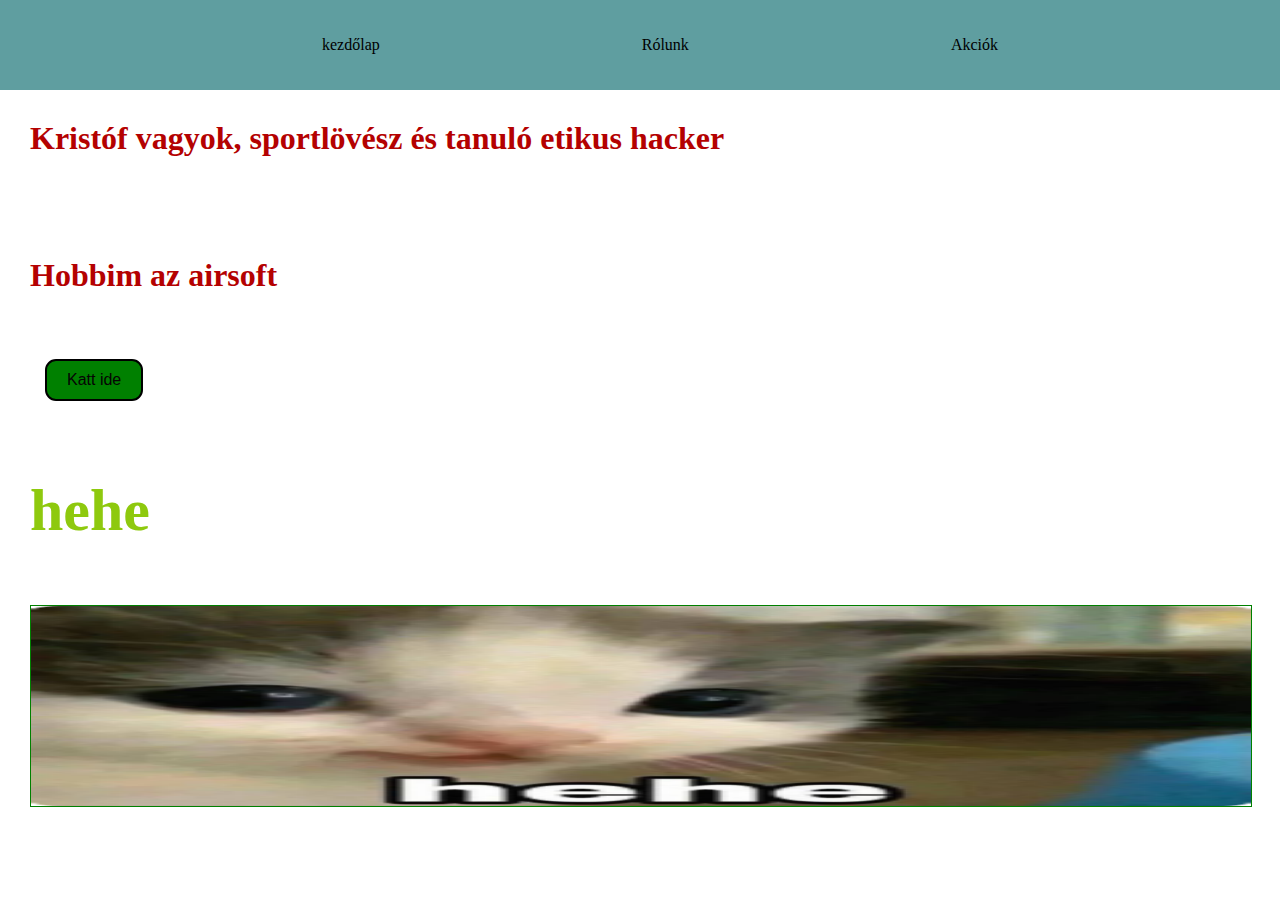
<file: index.html>
<!DOCTYPE html>
<html>

<head>
    <link rel="stylesheet" href="style.css">
    <meta name="viewport" content="width=device-width, initial=scale=1.0">
    <title>Weboldal</title>
</head>

<body>

<header>
    <nav>
        <ul>
            <li> <a href="/">kezdőlap </a> </li>
            <li> <a href="rolunk.html">Rólunk </a></li>
            <li> <a href="akciok">Akciók </a></li>

        </ul>

    </nav>


</header>



    <h1>Kristóf vagyok, sportlövész és tanuló etikus hacker<h1>
            <h1>Hobbim az airsoft <h1>
                    <button id="gomb" onclick="alert('Gratulálok')">
                        Katt ide
                    </button>
                    <p>hehe</p>

                    <img src="32386.png" id="kep" width="200" height="200" />






</body>





</html>
</file>
<file: style.css>
h1 {
     color: rgb(180, 1, 1);
     font: size 50px;
     margin-inline: 10px;
     margin-block: 10px;
     padding: 20px;
 }

 p {
     color: rgb(142, 201, 14);
     font-size: 60px;
     font-weight: bold;
 }

 #kep {
     width: 100%;
     border: 1px solid green
 }

 #gomb {
     background-color: green;
     padding: 10px 20px;
     margin: 15px;
     border-radius: 11px;
     border: 2px solid black;
     color: rgb(6, 4, 4);
     font-size: 16px;
     cursor: pointer;
 }
header > nav {
    padding: 20px;
    background-color: cadetblue;
}
header nav ul {
    display: flex;
    justify-content: space-evenly;
    list-style: none;

}
header nav ul li a{
    text-decoration: none;
    color: black;
}
body {margin: 0;}



 @media only screen and (max-width:768px) {
     body 
     
     
     
     {  background-color: crimson}
        
 }
</file>
